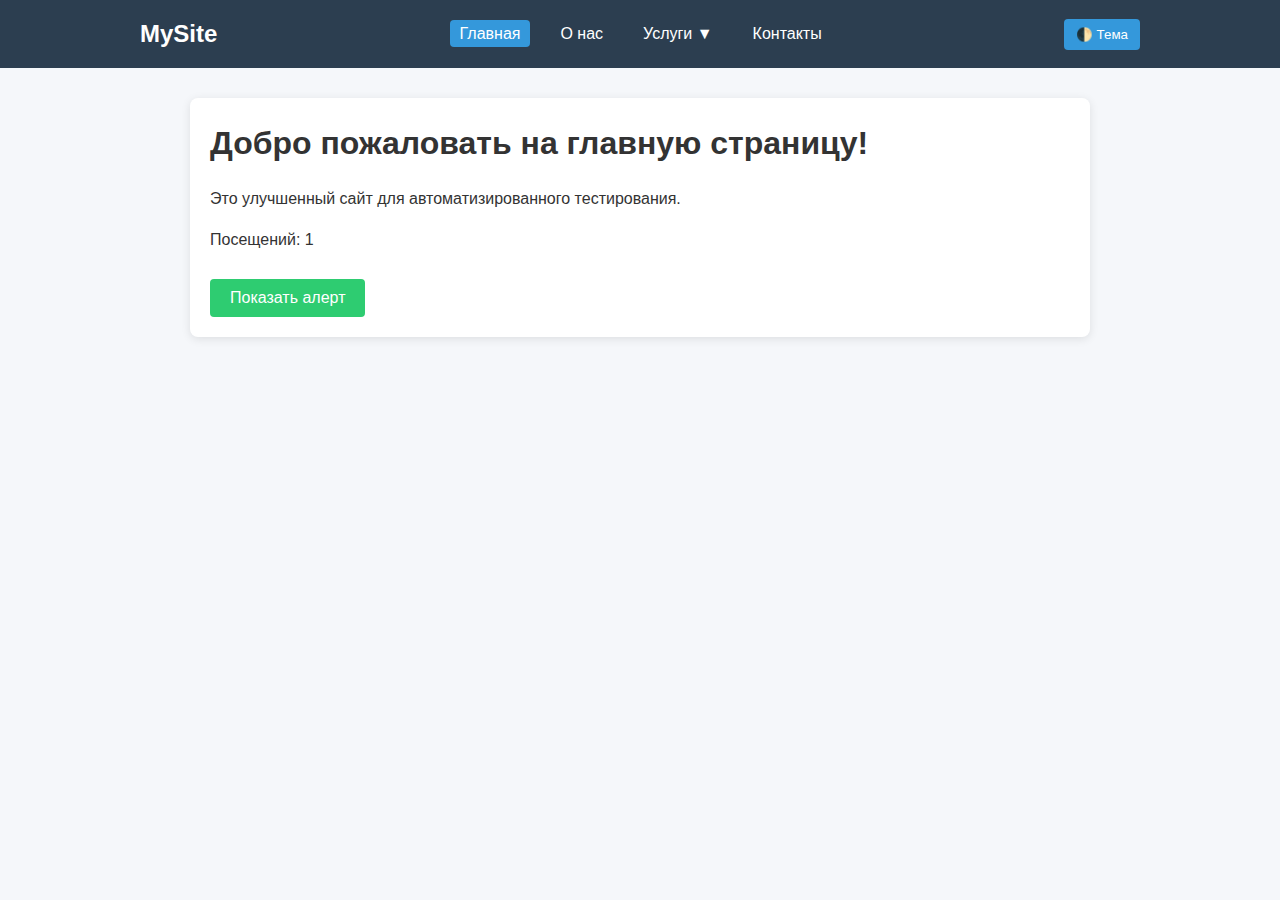
<file: index.html>
<!DOCTYPE html>
<html lang="ru">
<head>
  <meta charset="UTF-8">
  <meta name="viewport" content="width=device-width, initial-scale=1.0">
  <title>Главная</title>
  <link rel="stylesheet" href="style.css">
</head>
<body id="body">
  <header>
    <nav id="mainNav">
      <div class="nav-brand">MySite</div>
      <ul id="navMenu" class="nav-menu">
        <li><a href="index.html" class="nav-link active">Главная</a></li>
        <li><a href="about.html" class="nav-link">О нас</a></li>
        <li class="dropdown">
          <a href="#" class="nav-link" id="servicesDropdown">Услуги ▼</a>
          <ul class="dropdown-menu" id="servicesDropdownMenu">
            <li><a href="services.html#web" class="dropdown-item">Веб-разработка</a></li>
            <li><a href="services.html#test" class="dropdown-item">Тестирование</a></li>
          </ul>
        </li>
        <li><a href="contact.html" class="nav-link">Контакты</a></li>
      </ul>
      <button id="themeToggle" class="btn-theme">🌓 Тема</button>
    </nav>
  </header>

  <main>
    <h1 id="home-title">Добро пожаловать на главную страницу!</h1>
    <p>Это улучшенный сайт для автоматизированного тестирования.</p>

    <div>
      <p>Посещений: <span id="visitCounter">0</span></p>
    </div>

    <button id="alertButton" class="btn">Показать алерт</button>
  </main>

  <script>
    // Простой счётчик посещений (в localStorage)
    let count = localStorage.getItem('visitCount') || 0;
    count = parseInt(count) + 1;
    localStorage.setItem('visitCount', count);
    document.getElementById('visitCounter').textContent = count;

    // Переключение темы
    const toggle = document.getElementById('themeToggle');
    toggle.addEventListener('click', () => {
      document.body.classList.toggle('dark-theme');
      toggle.textContent = document.body.classList.contains('dark-theme') ? '☀️ Светлая' : '🌓 Тема';
    });

    // Алерт
    document.getElementById('alertButton').addEventListener('click', () => {
      alert('Привет из главной страницы!');
    });
  </script>
</body>
</html>
</file>
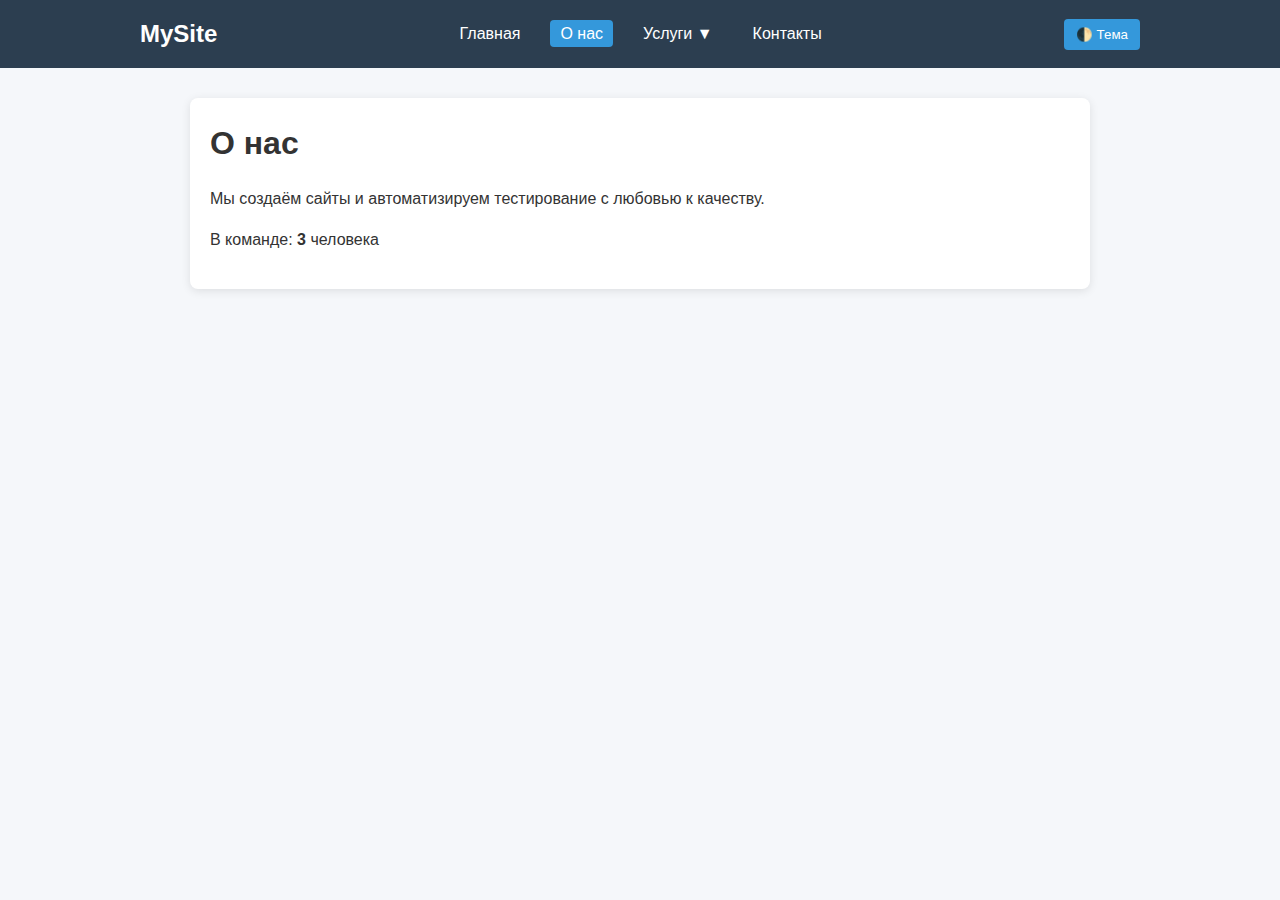
<file: about.html>
<!DOCTYPE html>
<html lang="ru">
<head>
  <meta charset="UTF-8">
  <meta name="viewport" content="width=device-width, initial-scale=1.0">
  <title>О нас</title>
  <link rel="stylesheet" href="style.css">
</head>
<body id="body">
  <header>
    <nav id="mainNav">
      <div class="nav-brand">MySite</div>
      <ul class="nav-menu">
        <li><a href="index.html" class="nav-link">Главная</a></li>
        <li><a href="about.html" class="nav-link active">О нас</a></li>
        <li class="dropdown">
          <a href="#" class="nav-link" id="servicesDropdown">Услуги ▼</a>
          <ul class="dropdown-menu" id="servicesDropdownMenu">
            <li><a href="services.html#web" class="dropdown-item">Веб-разработка</a></li>
            <li><a href="services.html#test" class="dropdown-item">Тестирование</a></li>
          </ul>
        </li>
        <li><a href="contact.html" class="nav-link">Контакты</a></li>
      </ul>
      <button id="themeToggle" class="btn-theme">🌓 Тема</button>
    </nav>
  </header>

  <main>
    <h1 id="about-title">О нас</h1>
    <p>Мы создаём сайты и автоматизируем тестирование с любовью к качеству.</p>
    <p id="team-count">В команде: <strong>3</strong> человека</p>
  </main>

  <script>
    document.getElementById('themeToggle').addEventListener('click', () => {
      document.body.classList.toggle('dark-theme');
      document.getElementById('themeToggle').textContent = 
        document.body.classList.contains('dark-theme') ? '☀️ Светлая' : '🌓 Тема';
    });
  </script>
</body>
</html>
</file>
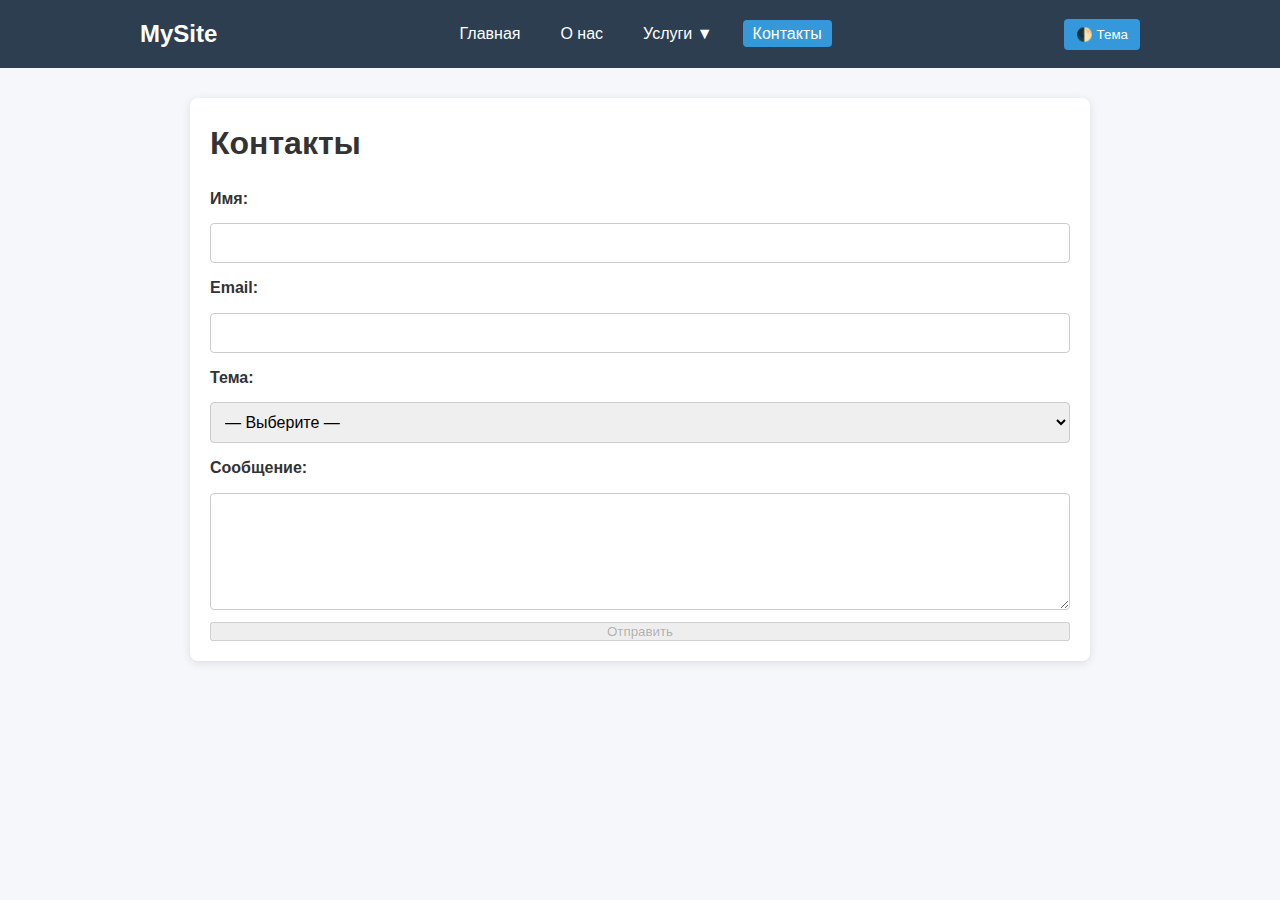
<file: contact.html>
<!DOCTYPE html>
<html lang="ru">
<head>
  <meta charset="UTF-8">
  <meta name="viewport" content="width=device-width, initial-scale=1.0">
  <title>Контакты</title>
  <link rel="stylesheet" href="style.css">
</head>
<body id="body">
  <header>
    <nav id="mainNav">
      <div class="nav-brand">MySite</div>
      <ul class="nav-menu">
        <li><a href="index.html" class="nav-link">Главная</a></li>
        <li><a href="about.html" class="nav-link">О нас</a></li>
        <li class="dropdown">
          <a href="#" class="nav-link" id="servicesDropdown">Услуги ▼</a>
          <ul class="dropdown-menu" id="servicesDropdownMenu">
            <li><a href="services.html#web" class="dropdown-item">Веб-разработка</a></li>
            <li><a href="services.html#test" class="dropdown-item">Тестирование</a></li>
          </ul>
        </li>
        <li><a href="contact.html" class="nav-link active">Контакты</a></li>
      </ul>
      <button id="themeToggle" class="btn-theme">🌓 Тема</button>
    </nav>
  </header>

  <main>
    <h1 id="contact-title">Контакты</h1>
    <form id="contactForm">
      <label for="name">Имя:</label>
      <input type="text" id="name" name="name" required minlength="2">

      <label for="email">Email:</label>
      <input type="email" id="email" name="email" required>

      <label for="topic">Тема:</label>
      <select id="topic" name="topic" required>
        <option value="">— Выберите —</option>
        <option value="question">Вопрос</option>
        <option value="bug">Ошибка на сайте</option>
        <option value="offer">Сотрудничество</option>
      </select>

      <label for="message">Сообщение:</label>
      <textarea id="message" name="message" rows="5" required></textarea>

      <button type="submit" id="submitBtn" disabled>Отправить</button>
    </form>

    <div id="formSuccess" class="alert success" style="display: none;">
      Сообщение успешно отправлено!
    </div>
  </main>

  <script>
    const nameInput = document.getElementById('name');
    const emailInput = document.getElementById('email');
    const topicSelect = document.getElementById('topic');
    const submitBtn = document.getElementById('submitBtn');

    function validateForm() {
      const nameValid = nameInput.value.trim().length >= 2;
      const emailValid = emailInput.value.includes('@');
      const topicValid = topicSelect.value !== '';
      submitBtn.disabled = !(nameValid && emailValid && topicValid);
    }

    nameInput.addEventListener('input', validateForm);
    emailInput.addEventListener('input', validateForm);
    topicSelect.addEventListener('change', validateForm);

    document.getElementById('contactForm').addEventListener('submit', (e) => {
      e.preventDefault();
      document.getElementById('formSuccess').style.display = 'block';
      document.getElementById('contactForm').reset();
      submitBtn.disabled = true;
    });

    document.getElementById('themeToggle').addEventListener('click', () => {
      document.body.classList.toggle('dark-theme');
      document.getElementById('themeToggle').textContent = 
        document.body.classList.contains('dark-theme') ? '☀️ Светлая' : '🌓 Тема';
    });
  </script>
</body>
</html>
</file>
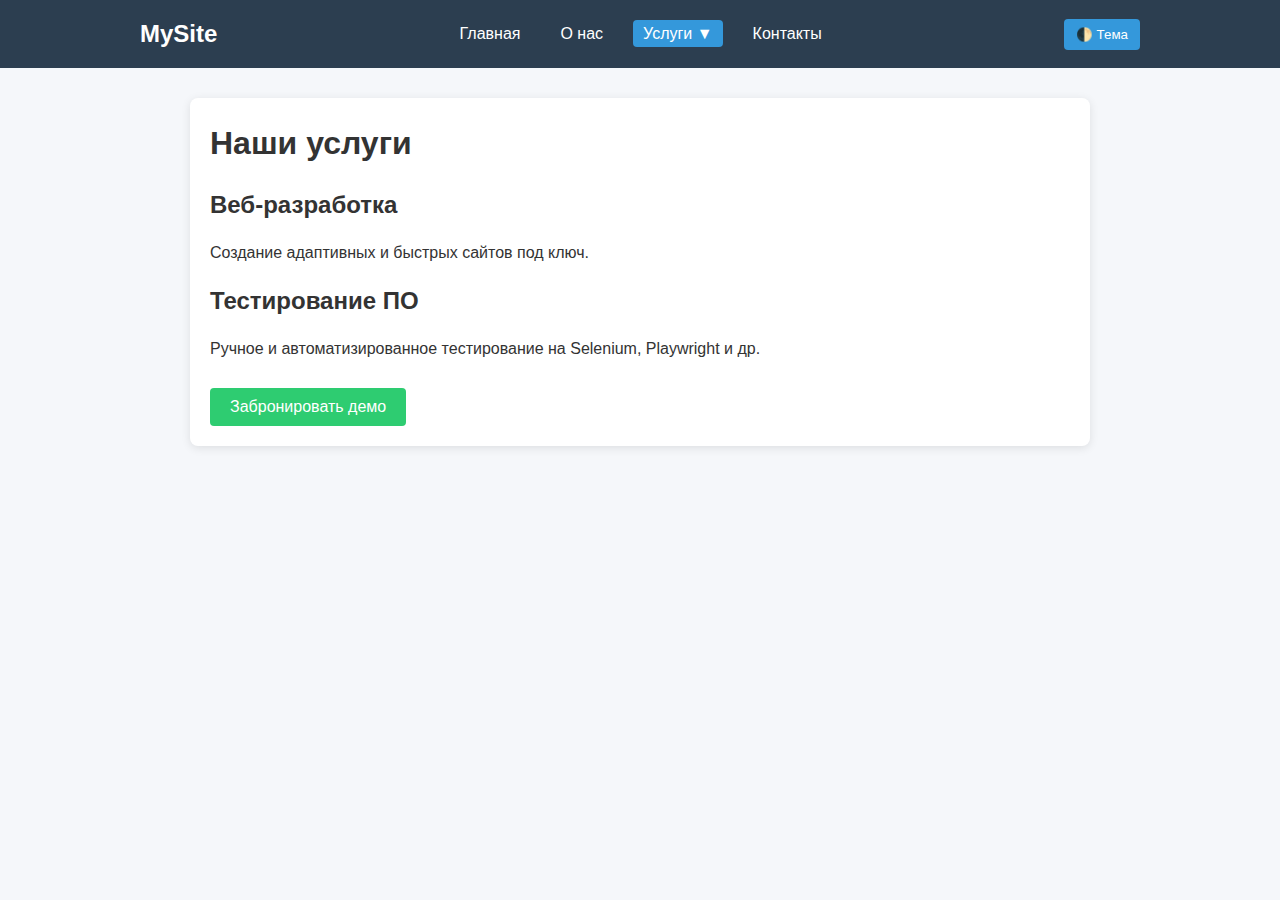
<file: services.html>
<!DOCTYPE html>
<html lang="ru">
<head>
  <meta charset="UTF-8">
  <meta name="viewport" content="width=device-width, initial-scale=1.0">
  <title>Услуги</title>
  <link rel="stylesheet" href="style.css">
</head>
<body id="body">
  <header>
    <nav id="mainNav">
      <div class="nav-brand">MySite</div>
      <ul class="nav-menu">
        <li><a href="index.html" class="nav-link">Главная</a></li>
        <li><a href="about.html" class="nav-link">О нас</a></li>
        <li class="dropdown">
          <a href="#" class="nav-link active" id="servicesDropdown">Услуги ▼</a>
          <ul class="dropdown-menu" id="servicesDropdownMenu">
            <li><a href="services.html#web" class="dropdown-item">Веб-разработка</a></li>
            <li><a href="services.html#test" class="dropdown-item">Тестирование</a></li>
          </ul>
        </li>
        <li><a href="contact.html" class="nav-link">Контакты</a></li>
      </ul>
      <button id="themeToggle" class="btn-theme">🌓 Тема</button>
    </nav>
  </header>

  <main>
    <h1 id="services-title">Наши услуги</h1>

    <section id="web">
      <h2>Веб-разработка</h2>
      <p>Создание адаптивных и быстрых сайтов под ключ.</p>
    </section>

    <section id="test">
      <h2>Тестирование ПО</h2>
      <p>Ручное и автоматизированное тестирование на Selenium, Playwright и др.</p>
    </section>

    <button id="bookDemoBtn" class="btn">Забронировать демо</button>
    <div id="demoModal" class="modal" style="display: none;">
      <p>Демо-запрос отправлен! Менеджер свяжется с вами.</p>
    </div>
  </main>

  <script>
    document.getElementById('themeToggle').addEventListener('click', () => {
      document.body.classList.toggle('dark-theme');
      document.getElementById('themeToggle').textContent = 
        document.body.classList.contains('dark-theme') ? '☀️ Светлая' : '🌓 Тема';
    });

    document.getElementById('bookDemoBtn').addEventListener('click', () => {
      document.getElementById('demoModal').style.display = 'block';
    });
  </script>
</body>
</html>
</file>
<file: style.css>
/* style.css */
* {
  box-sizing: border-box;
  margin: 0;
  padding: 0;
}

body {
  font-family: 'Segoe UI', Tahoma, Geneva, Verdana, sans-serif;
  line-height: 1.6;
  background-color: #f5f7fa;
  color: #333;
  transition: background-color 0.3s, color 0.3s;
  padding: 0;
}

body.dark-theme {
  background-color: #1e1e1e;
  color: #f0f0f0;
}

body.dark-theme .nav-menu a,
body.dark-theme .dropdown-item {
  color: #f0f0f0;
}

body.dark-theme .nav-menu a:hover,
body.dark-theme .dropdown-item:hover {
  color: #64b5f6;
}

/* Header & Nav */
header {
  background-color: #2c3e50;
  padding: 0 20px;
}

#mainNav {
  display: flex;
  justify-content: space-between;
  align-items: center;
  padding: 15px 0;
  max-width: 1000px;
  margin: 0 auto;
  flex-wrap: wrap;
}

.nav-brand {
  color: white;
  font-size: 1.5rem;
  font-weight: bold;
}

.nav-menu {
  list-style: none;
  display: flex;
  gap: 20px;
  margin: 0;
  padding: 0;
}

.nav-link, .dropdown-item {
  color: white;
  text-decoration: none;
  padding: 5px 10px;
  border-radius: 4px;
}

.nav-link.active, .nav-link:hover, .dropdown-item:hover {
  background-color: #3498db;
}

.dropdown {
  position: relative;
}

.dropdown-menu {
  position: absolute;
  top: 100%;
  left: 0;
  background: #2c3e50;
  list-style: none;
  padding: 8px 0;
  margin: 0;
  min-width: 180px;
  border-radius: 4px;
  display: none;
  z-index: 10;
}

.dropdown:hover .dropdown-menu {
  display: block;
}

.btn-theme {
  background: #3498db;
  border: none;
  color: white;
  padding: 8px 12px;
  border-radius: 4px;
  cursor: pointer;
}

.btn-theme:hover {
  background: #2980b9;
}

/* Main content */
main {
  max-width: 900px;
  margin: 30px auto;
  padding: 20px;
  background: white;
  border-radius: 8px;
  box-shadow: 0 2px 10px rgba(0,0,0,0.1);
}

body.dark-theme main {
  background: #2d2d2d;
}

h1, h2 {
  margin-bottom: 16px;
}

p, section {
  margin-bottom: 16px;
}

/* Form */
#contactForm {
  display: flex;
  flex-direction: column;
  gap: 12px;
}

#contactForm label {
  font-weight: bold;
}

#contactForm input,
#contactForm select,
#contactForm textarea {
  padding: 10px;
  border: 1px solid #ccc;
  border-radius: 4px;
  font-size: 1rem;
}

body.dark-theme #contactForm input,
body.dark-theme #contactForm select,
body.dark-theme #contactForm textarea {
  background: #3a3a3a;
  color: white;
  border-color: #555;
}

.btn {
  background: #2ecc71;
  color: white;
  border: none;
  padding: 10px 20px;
  border-radius: 4px;
  cursor: pointer;
  font-size: 1rem;
  margin-top: 10px;
}

.btn:hover {
  background: #27ae60;
}

/* Alerts & Modals */
.alert {
  padding: 12px;
  margin-top: 16px;
  border-radius: 4px;
}

.alert.success {
  background: #d4edda;
  color: #155724;
  border: 1px solid #c3e6cb;
}

body.dark-theme .alert.success {
  background: #2c5c3f;
  border-color: #3a7d50;
}

.modal {
  background: #e9f7ef;
  padding: 15px;
  border-left: 4px solid #28a745;
  margin-top: 20px;
  border-radius: 4px;
}

body.dark-theme .modal {
  background: #2c4c3a;
  border-left-color: #4caf50;
}
</file>
